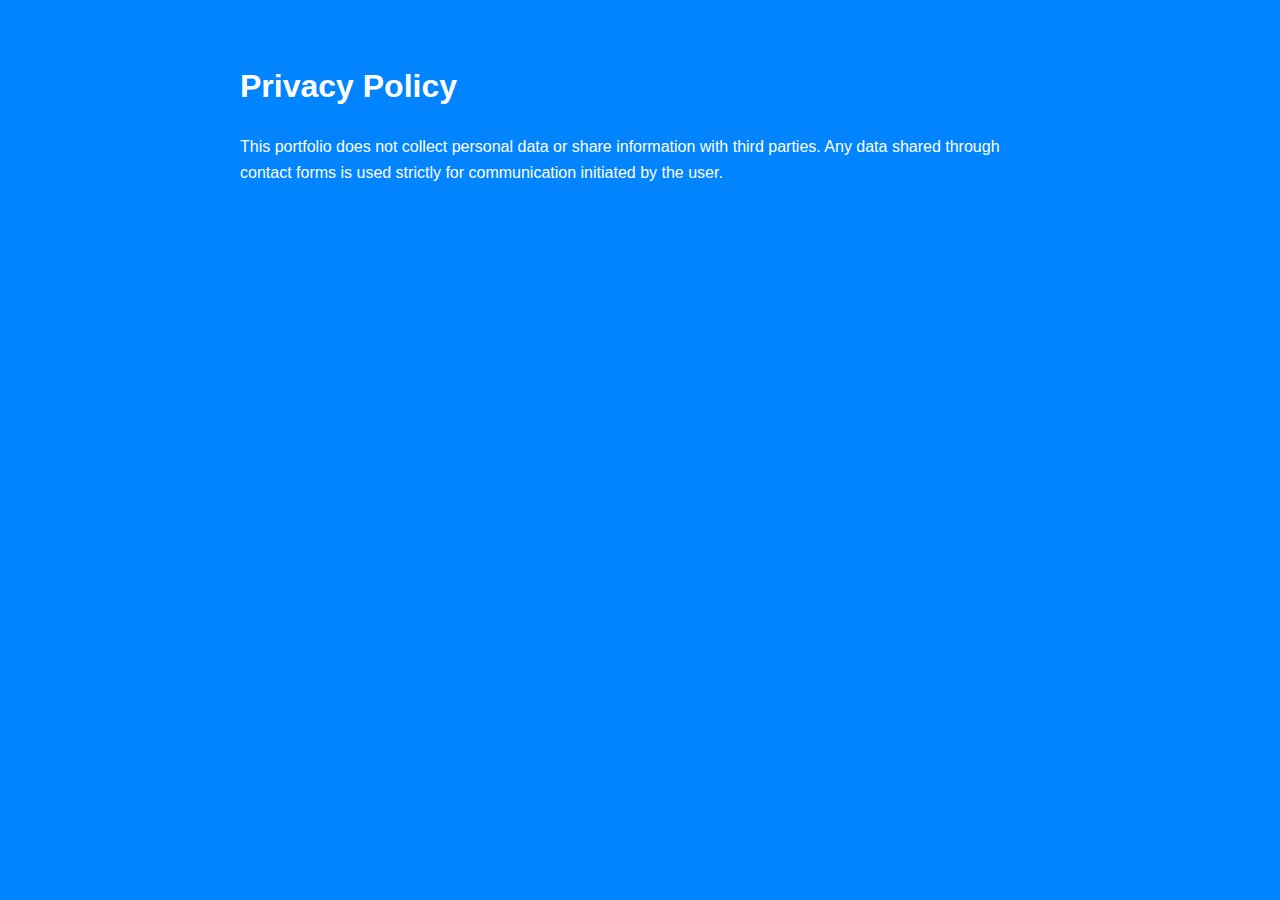
<file: privacy-policy.html>
<!DOCTYPE html>
<html lang="en">
<head>
    <meta charset="UTF-8">
    <meta name="viewport" content="width=device-width, initial-scale=1.0">
    <title>Privacy Policy</title>
    <style>
        .bg{
            background-color: rgb(0, 132, 255);
            color: white;
        }
        .info-section {
  padding: 2rem;
  max-width: 800px;
  margin: 0 auto;
}

.info-section h2 {
  color: var(--text-primary);
  margin-bottom: 1rem;
}

.info-section p,
.info-section ul {
  color: var(--text-secondary);
  line-height: 1.6;
}

.info-section ul {
  list-style-type: disc;
  padding-left: 1.5rem;
}

 body{
      font-family: "Inter", sans-serif;
  line-height: 1.6;
  overflow-x: hidden;
  transition: var(--transition);
 }

    </style>
</head>
<body  class="bg">
    
   <section id="privacy-policy" class="info-section">
  <h1>Privacy Policy</h1>
  <p>This portfolio does not collect personal data or share information with third parties. Any data shared through contact forms is used strictly for communication initiated by the user.</p>
</section>

</body>
</html>
</file>
